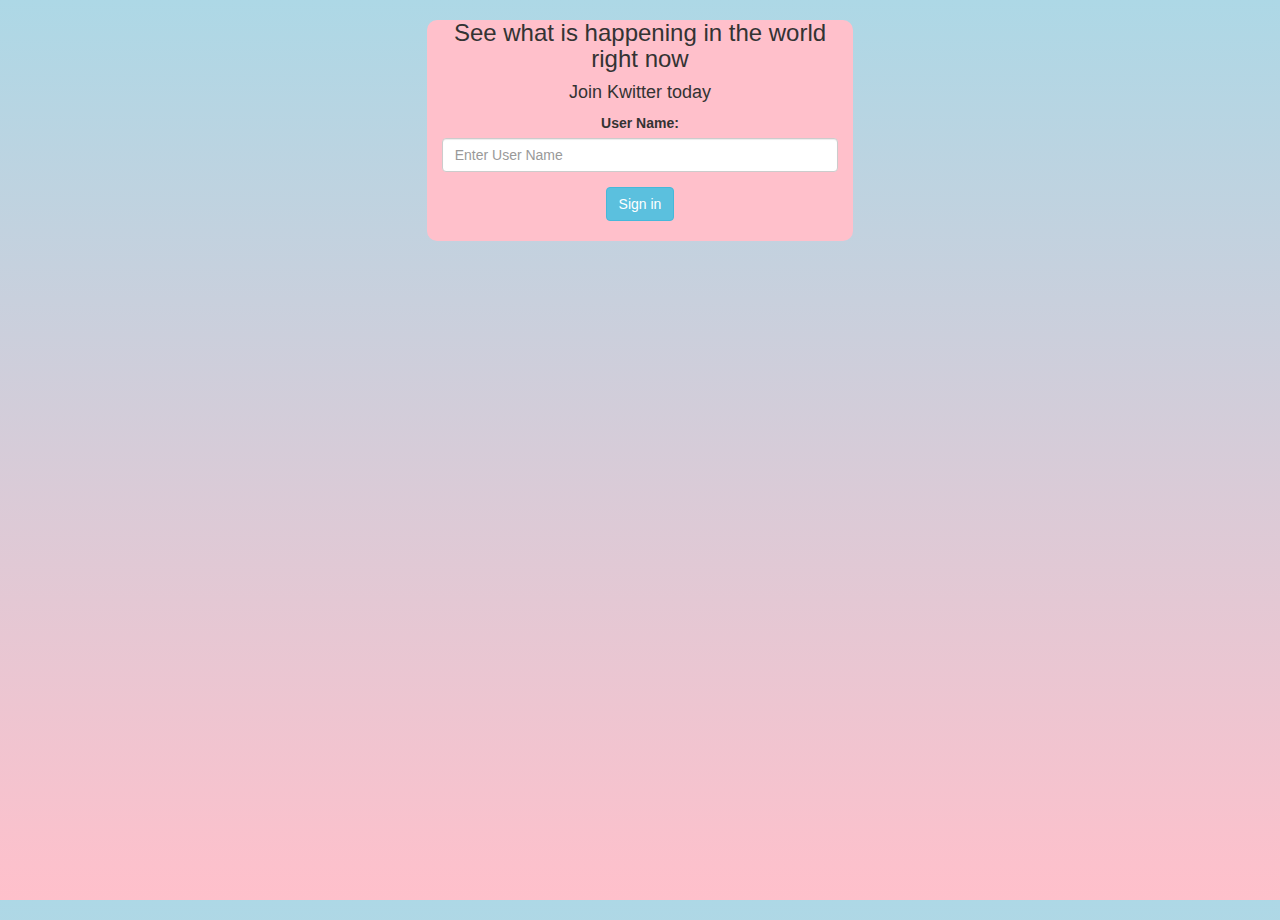
<file: index.html>
<html>
    <head>
        <title>kwitter_login</title>
        <link href="https://fonts.googleapis.com/css?family=Yeon+Sung&display=swap" rel="stylesheet"><meta name="viewport" content="width=device-width, initial-scale=1">

<link rel="stylesheet" href="https://maxcdn.bootstrapcdn.com/bootstrap/3.4.0/css/bootstrap.min.css">
<script src="https://ajax.googleapis.com/ajax/libs/jquery/3.4.1/jquery.min.js"></script>
<script src="https://maxcdn.bootstrapcdn.com/bootstrap/3.4.0/js/bootstrap.min.js"></script>

        <link rel="stylesheet" type="text/css" href="kwitter.css">
        <script src="kwitter.js"></script>
    </head>
    <body>
        <center>
        <div class="col-lg-4 col-md-6 col-sm-6 col-xs-11 login_div">
        <h3>See what is happening in the world right now</h3>
        <h4>Join Kwitter today</h4>
        <div class="form-group">
            <label>User Name:</label>
            <input type="text" id="user_name" class="form-control" placeholder="Enter User Name">
        </div>
        <button id="login-button" class="btn btn-info" onclick="adduser()">Sign in</button>
        <br><br>
    </div>
</center>
    </body>
</html>
</file>
<file: kwitter.css>
html,body{
    height:100%;
    margin:0;
}
body{
    background-image: linear-gradient(to bottom, lightblue, pink);
}
.login_div{
    background: pink;
    float:none;
    border-radius:10px;
}
img{
    width: 50px;
    height: 50px;
}
</file>
